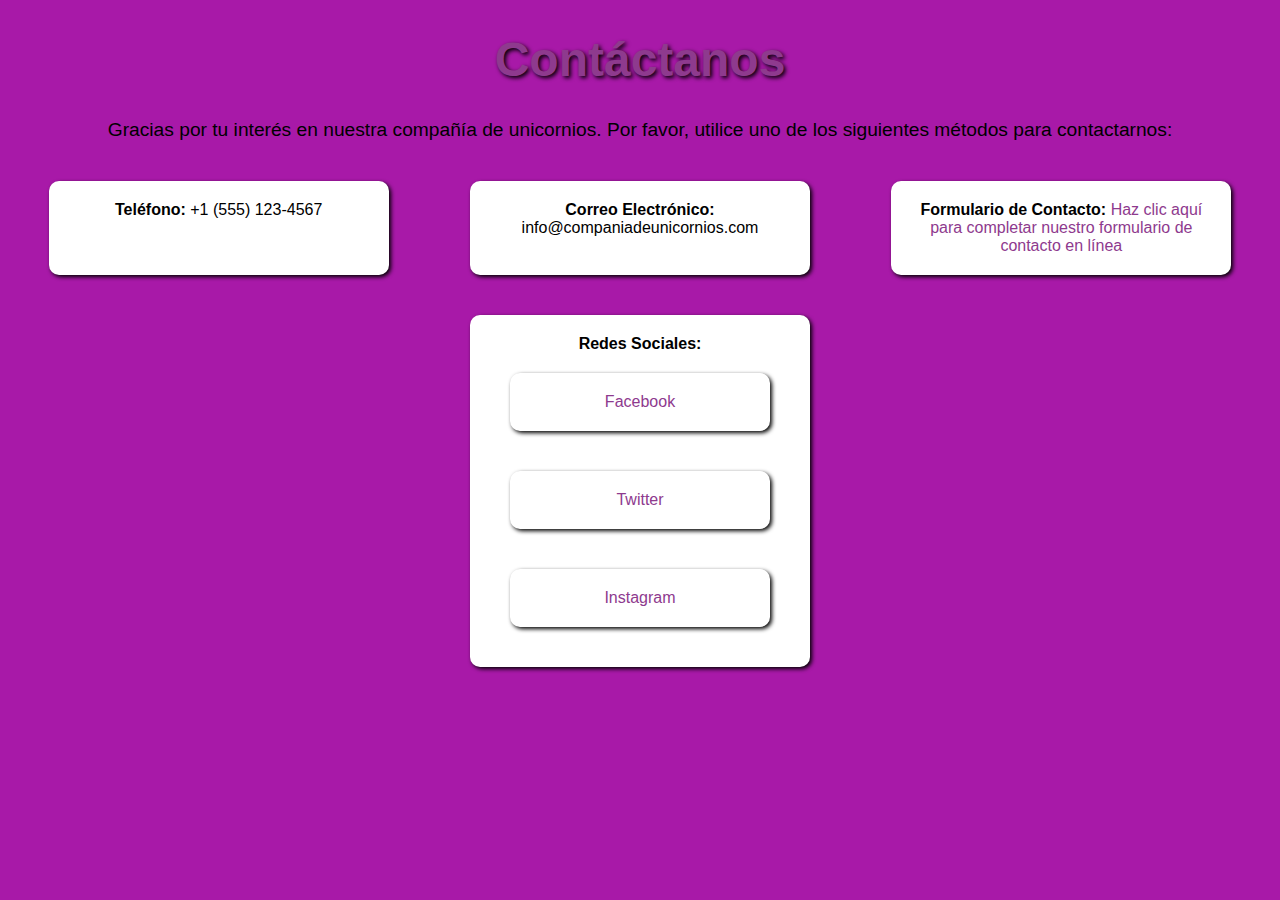
<file: contacto.html>
<!DOCTYPE html>
<html>
    <link rel="stylesheet" href="contacto.css">
<head>
	<title>Contacto de la Compañía de Unicornios</title>
</head>
<body>
	<h1>Contáctanos</h1>
	<p>Gracias por tu interés en nuestra compañía de unicornios. Por favor, utilice uno de los siguientes métodos para contactarnos:</p>

	<ul>
		<li><strong>Teléfono:</strong> +1 (555) 123-4567</li>
		<li><strong>Correo Electrónico:</strong> info@companiadeunicornios.com</li>
		<li><strong>Formulario de Contacto:</strong> <a href="formulario_de_contacto.html">Haz clic aquí para completar nuestro formulario de contacto en línea</a></li>
		<li><strong>Redes Sociales:</strong>
			<ul>
				<li><a href="https://www.facebook.com/companiadeunicornios">Facebook</a></li>
				<li><a href="https://www.twitter.com/companiadeunicornios">Twitter</a></li>
				<li><a href="https://www.instagram.com/companiadeunicornios">Instagram</a></li>
			</ul>
		</li>
	</ul>
</body>
</html>
</file>
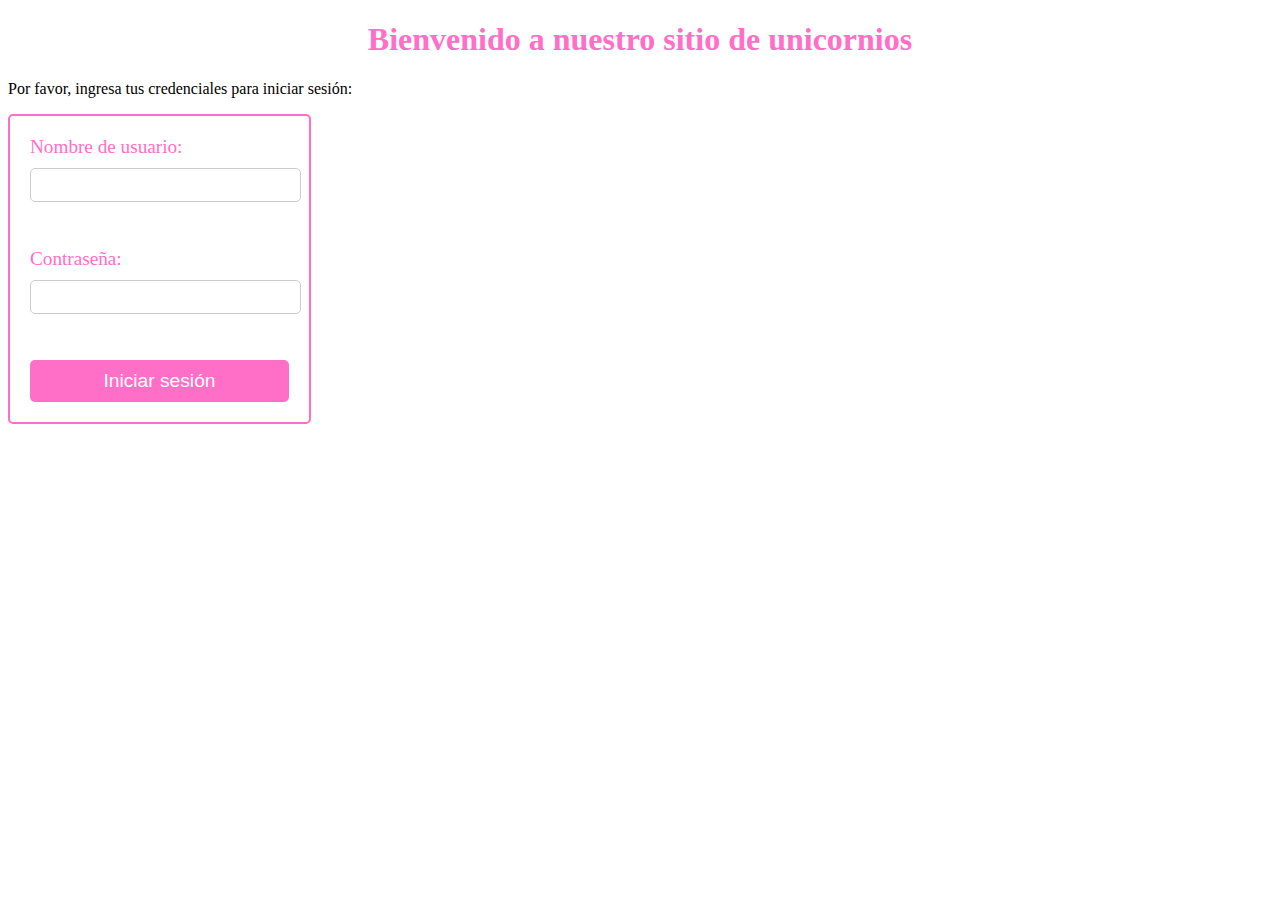
<file: inicio.html>
<!DOCTYPE html>
<html>
    <link rel="stylesheet" href="inicio.css">
<head>
	<title>Iniciar sesión - Unicornios</title>
</head>
<body>
	<h1>Bienvenido a nuestro sitio de unicornios</h1>
	<p>Por favor, ingresa tus credenciales para iniciar sesión:</p>
	<form>
		<label for="username">Nombre de usuario:</label>
		<input type="text" id="username" name="username"><br><br>
		<label for="password">Contraseña:</label>
		<input type="password" id="password" name="password"><br><br>
		<input type="submit" value="Iniciar sesión">
	</form>
</body>
</html>
</file>
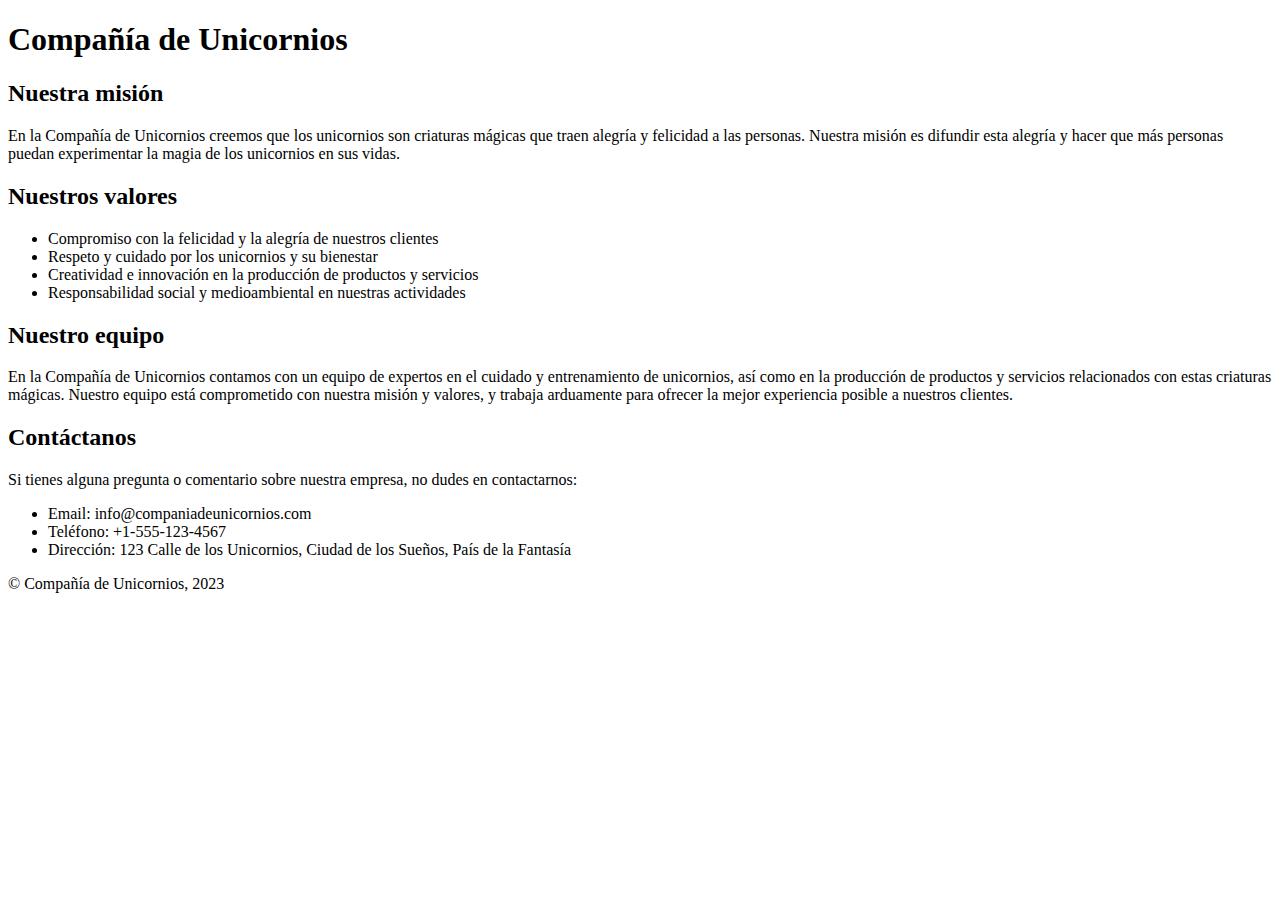
<file: portafolio.html>
<!DOCTYPE html>
<html>
<head>
	<title>Compañía de Unicornios - Acerca de</title>
</head>
<body>
	<header>
		<h1>Compañía de Unicornios</h1>
		
	</header>
	
	<main>
		<section id="mision">
			<h2>Nuestra misión</h2>
			<p>En la Compañía de Unicornios creemos que los unicornios son criaturas mágicas que traen alegría y felicidad a las personas. Nuestra misión es difundir esta alegría y hacer que más personas puedan experimentar la magia de los unicornios en sus vidas.</p>
		</section>
		
		<section id="valores">
			<h2>Nuestros valores</h2>
			<ul>
				<li>Compromiso con la felicidad y la alegría de nuestros clientes</li>
				<li>Respeto y cuidado por los unicornios y su bienestar</li>
				<li>Creatividad e innovación en la producción de productos y servicios</li>
				<li>Responsabilidad social y medioambiental en nuestras actividades</li>
			</ul>
		</section>
		
		<section id="equipo">
			<h2>Nuestro equipo</h2>
			<p>En la Compañía de Unicornios contamos con un equipo de expertos en el cuidado y entrenamiento de unicornios, así como en la producción de productos y servicios relacionados con estas criaturas mágicas. Nuestro equipo está comprometido con nuestra misión y valores, y trabaja arduamente para ofrecer la mejor experiencia posible a nuestros clientes.</p>
		</section>
		
		<section id="contacto">
			<h2>Contáctanos</h2>
			<p>Si tienes alguna pregunta o comentario sobre nuestra empresa, no dudes en contactarnos:</p>
			<ul>
				<li>Email: info@companiadeunicornios.com</li>
				<li>Teléfono: +1-555-123-4567</li>
				<li>Dirección: 123 Calle de los Unicornios, Ciudad de los Sueños, País de la Fantasía</li>
			</ul>
		</section>
	</main>
	
	<footer>
		<p>© Compañía de Unicornios, 2023</p>
	</footer>
</body>
</html>
</file>
<file: contacto.css>
body {
    background-color: #a819a8; /* color rosa claro */
    font-family: 'Arial', sans-serif;
    color: #000000;
  }
  
  h1 {
    font-size: 3rem;
    color: #8e3a8e; /* color morado claro */
    text-align: center;
    text-shadow: 2px 2px 4px #000000;
  }
  
  p {
    font-size: 1.2rem;
    text-align: center;
    margin: 20px;
  }
  
  ul {
    list-style-type: none;
    margin: 0;
    padding: 0;
    display: flex;
    flex-wrap: wrap;
    justify-content: space-around;
  }
  
  li {
    margin: 20px;
    padding: 20px;
    width: 300px;
    background-color: #ffffff;
    box-shadow: 2px 2px 4px #000000;
    border-radius: 10px;
    text-align: center;
  }
  
  li a {
    color: #8e3a8e; /* color morado claro */
    text-decoration: none;
  }
  
  li a:hover {
    color: #ffffff;
    background-color: #8e3a8e; /* color morado claro */
  }
</file>
<file: inicio.css>
<DOCTYPE html>
<html>
<head>
	<title>Iniciar sesión - Unicornios</title>
	<style>
		body {
			background-color: #F3E9E9;
			font-family: Arial, sans-serif;
		}

		h1 {
			color: #FF6EC7;
			text-align: center;
		}

		form {
			background-color: #FFF;
			border: 2px solid #FF6EC7;
			border-radius: 5px;
			display: inline-block;
			margin: 0 auto;
			padding: 20px;
			text-align: center;
		}

		label {
			color: #FF6EC7;
			display: block;
			font-size: 1.2em;
			margin-bottom: 10px;
			text-align: left;
		}

		input[type="text"],
		input[type="password"] {
			border: 1px solid #ccc;
			border-radius: 5px;
			display: block;
			font-size: 1.2em;
			margin-bottom: 10px;
			padding: 5px;
			width: 100%;
		}

		input[type="submit"] {
			background-color: #FF6EC7;
			border: none;
			border-radius: 5px;
			color: #FFF;
			cursor: pointer;
			font-size: 1.2em;
			padding: 10px;
			width: 100%;
		}
	</style>
</head>
<body>
	<h1>Bienvenido a nuestro sitio de unicornios</h1>
	<p>Por favor, ingresa tus credenciales para iniciar sesión:</p>
	<form>
		<label for="username">Nombre de usuario:</label>
		<input type="text" id="username" name="username">
		<label for="password">Contraseña:</label>
		<input type="password" id="password" name="password">
		<input type="submit" value="Iniciar sesión">
	</form>
</body>
</html>
</file>
